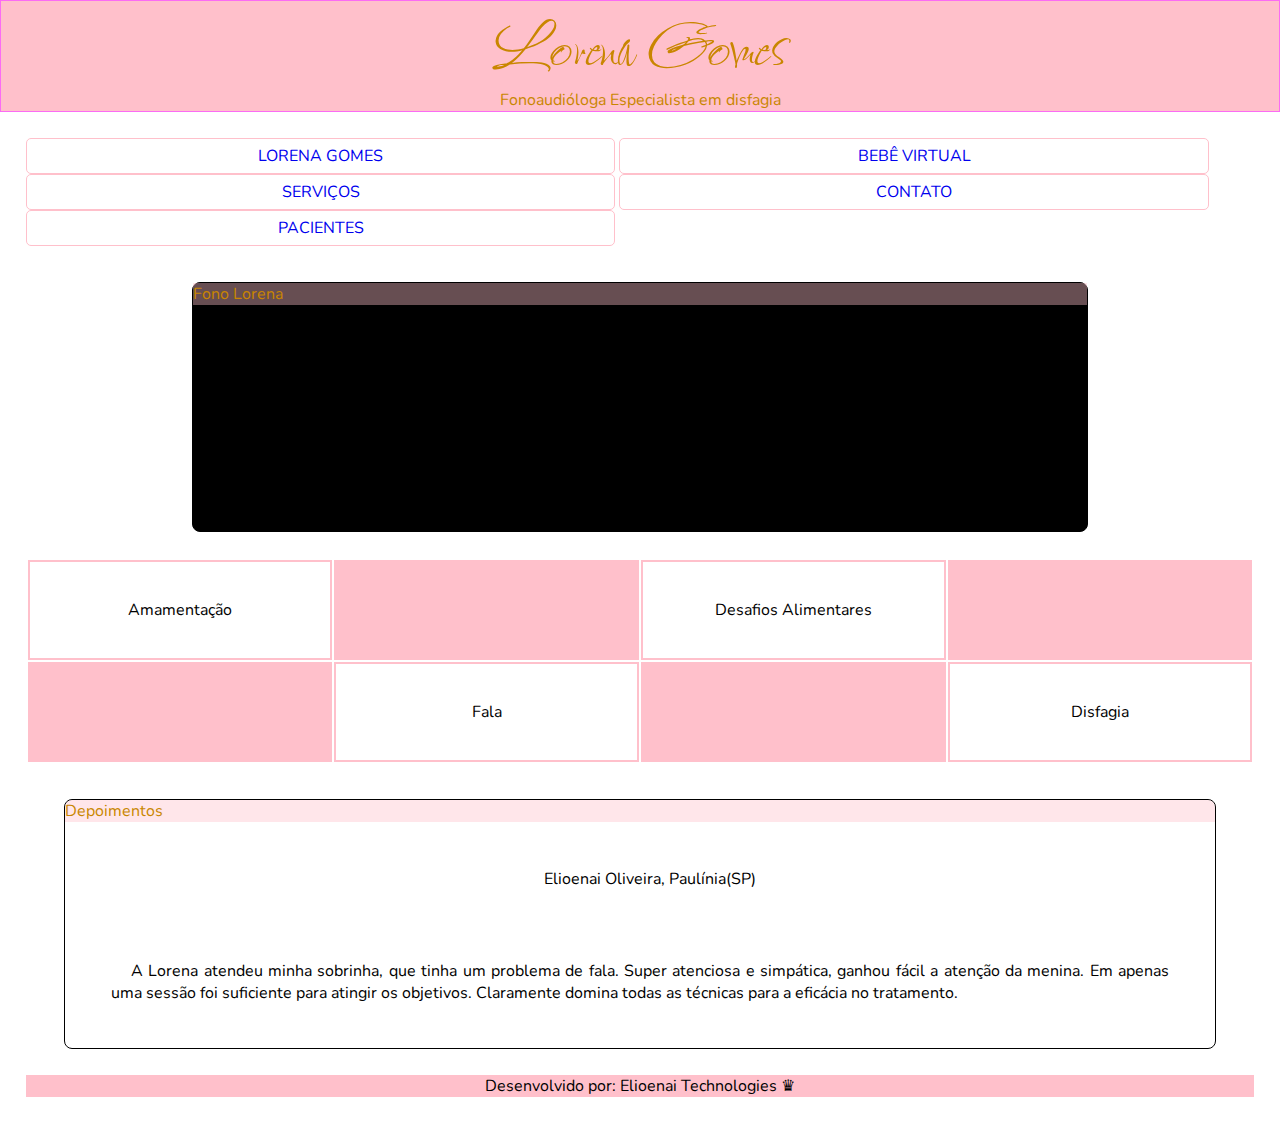
<file: index.html>
<!DOCTYPE html>
<html lang="pt-br">
<head>
    <!--CONFIGURAÇÕES DE CRIAÇÃO-->
    <meta charset="UTF-8">
    <meta name="viewport" content="width=device-width, initial-scale=1.0">
    <title>Fono Lorena</title>

    <!--CONEXÕES: ARQUIVOS INTERNOS-->
    <link rel="stylesheet" href="style.css">

    <!--CONEXÕES: ARQUIVOS INTERNOS-->
    <link rel="preconnect" href="https://fonts.googleapis.com">
    <link rel="preconnect" href="https://fonts.gstatic.com" crossorigin>
    <link href="https://fonts.googleapis.com/css2?family=Sassy+Frass&display=swap" rel="stylesheet">
    <link rel="stylesheet" href="https://fonts.googleapis.com/css2?family=Material+Symbols+Outlined:opsz,wght,FILL,GRAD@24,400,0,0" />
    <link href="https://fonts.googleapis.com/css2?family=Nunito:wght@300&display=swap" rel="stylesheet">
</head>
<body>
    <a href="index.html">
        <header>
            <div id="Assinatura">Lorena Gomes</div>
            <div>Fonoaudióloga Especialista em disfagia</div>
        </header>
    </a>
    <nav id="testesss">
        <a class="specific" href="lorenagomes.html">LORENA GOMES</a>
        <a class="specific" href="bbvirtual.html">BEBÊ VIRTUAL</a>
        <a class="specific" href="servicos.html">SERVIÇOS</a>
        <a class="specific" href="contato.html">CONTATO</a>
        <a class="specific" href="pacientes.html">PACIENTES</a>
    </nav> 

        
    

    <!--.............MUTÁVEIS...............-->

    <div id="tela">
        <div class="letraDaTela">Fono Lorena</div>
    </div>

    <input type="hidden" id="contadorTela" value="0"></div>

    <span id="logger_log"></span>

    <div id="fundoTabela">
        <table>
            <tr>
                <td class="info">Amamentação</td>
                <td class="img" id="img1"></td>
                <td class="info">Desafios Alimentares</td>
                <td class="img" id="img2"></td>
            </tr>
            <tr>
                <td class="img" id="img3"></td>
                <td class="info">Fala</td>
                <td class="img" id="img4"></td>
                <td class="info">Disfagia</td>

            </tr>
        </table>
    </div>
    <div id="depoimentos">
        <div class="letraDaTela">Depoimentos</div>
        <p id="nome">Elioenai Oliveira, Paulínia(SP)</p>
        <p id="fala">A Lorena atendeu minha sobrinha, que tinha um problema de fala. Super atenciosa e simpática, ganhou fácil a atenção da menina. Em apenas uma sessão foi suficiente para atingir os objetivos. Claramente domina todas as técnicas para a eficácia no tratamento.</p>
        <span id="voltar"  class="material-symbols-outlined">arrow_back</span> <span id="avancar"  class="material-symbols-outlined">arrow_forward</span>
    </div>
    <input type="hidden" name="contador" id="contador" value="0">
    
    <!--.............CONNECT...............-->
    <footer>Desenvolvido por: Elioenai Technologies ♛</footer>

    <script src="tendoes.js"></script>
</body>
</html>
</file>
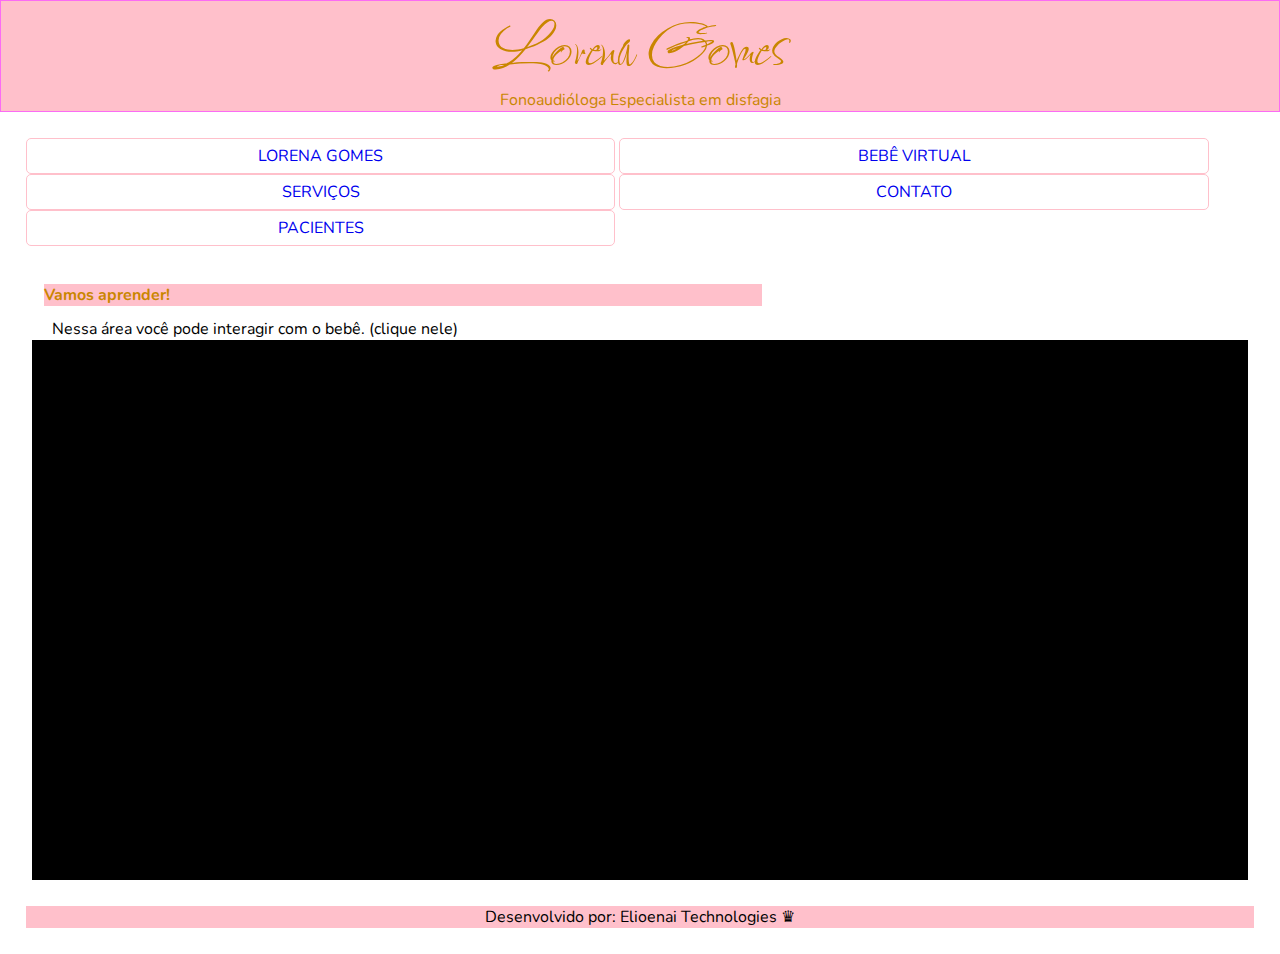
<file: bbvirtual.html>
<!DOCTYPE html>
<html lang="pt-br">
<head>
    <!--CONFIGURAÇÕES DE CRIAÇÃO-->
    <meta charset="UTF-8">
    <meta name="viewport" content="width=device-width, initial-scale=1.0">
    <title>Fono Lorena</title>

    <!--CONEXÕES: ARQUIVOS INTERNOS-->
    <link rel="stylesheet" href="style.css">

    <!--CONEXÕES: ARQUIVOS INTERNOS-->
    <link rel="preconnect" href="https://fonts.googleapis.com">
    <link rel="preconnect" href="https://fonts.gstatic.com" crossorigin>
    <link href="https://fonts.googleapis.com/css2?family=Sassy+Frass&display=swap" rel="stylesheet">
    <link rel="stylesheet" href="https://fonts.googleapis.com/css2?family=Material+Symbols+Outlined:opsz,wght,FILL,GRAD@24,400,0,0" />
    <link href="https://fonts.googleapis.com/css2?family=Nunito:wght@300&display=swap" rel="stylesheet">
</head>
<body>
    <a href="index.html">
        <header>
            <div id="logo"></div>
            <div id="Assinatura">Lorena Gomes</div>
            <div>Fonoaudióloga Especialista em disfagia</div>
        </header>
    </a>

    <nav id="testesss">
        <a class="specific" href="lorenagomes.html">LORENA GOMES</a>
        <a class="specific" href="bbvirtual.html">BEBÊ VIRTUAL</a>
        <a class="specific" href="servicos.html">SERVIÇOS</a>
        <a class="specific" href="contato.html">CONTATO</a>
        <a class="specific" href="pacientes.html">PACIENTES</a>
    </nav>  
    <!--.............MUTÁVEIS...............-->
    <div id="containerQSE">
        <h1>Vamos aprender!</h1>
        <p>Nessa área você pode interagir com o bebê. (clique nele)</p>

        <div id="bbzin">
            <div class="subBB" id="1"></div>
            <div class="subBB" id="2"></div>
            <div class="subBB" id="3"></div>
            <div class="subBB" id="4"></div>
            <div class="subBB" id="5"></div>
            <div class="subBB" id="6"></div>
            <div class="subBB" id="7"></div>
            <div class="subBB" id="8"></div>
            <div class="subBB" id="9"></div>
        </div>        
    </div>
    
    <div id="response_of_intection_with_baby">
        <p id="fechador" onclick="fecharBLOCK()">Fechar X</p>
        <h1 id="titer_of_ROIWB"></h1>
        <p id="text_of_ROIWB"></p>
    </div>

    <!--.............CONNECT...............-->
    <footer>Desenvolvido por: Elioenai Technologies ♛</footer>

    <script src="musculos.js"></script>
</body>
</html>
</file>
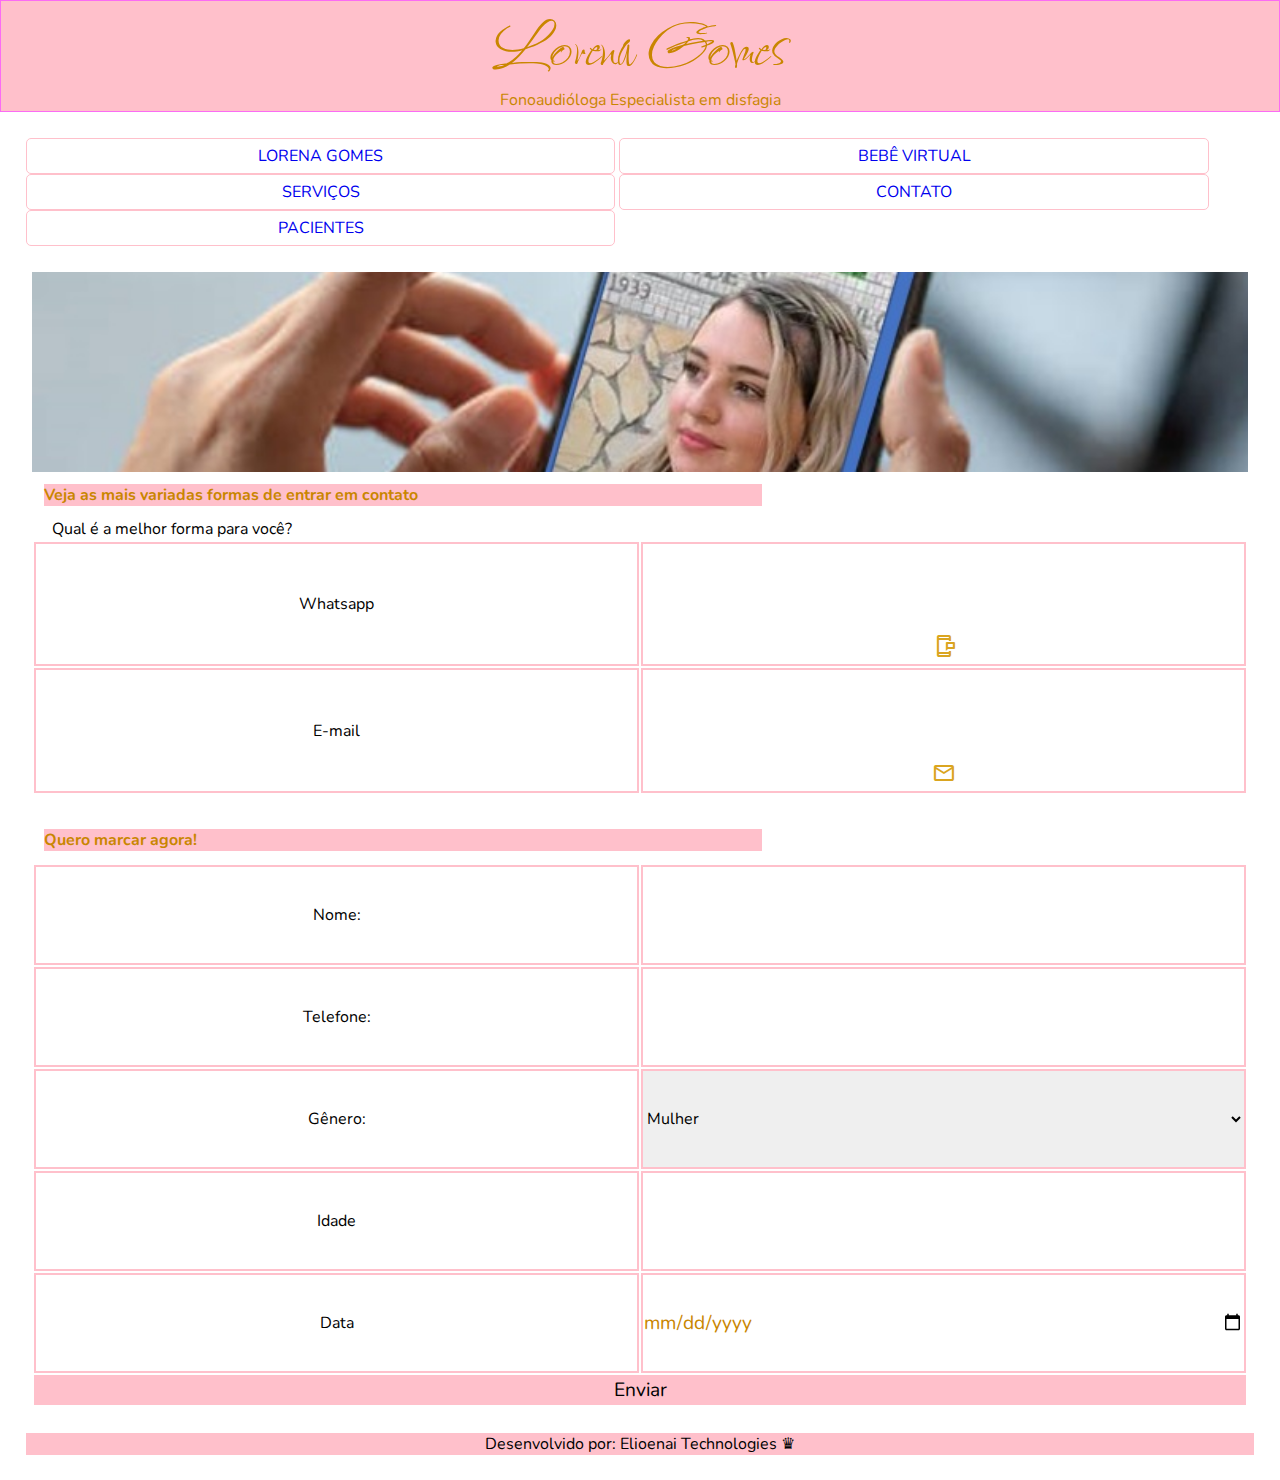
<file: contato.html>
<!DOCTYPE html>
<html lang="pt-br">
<head>
    <!--CONFIGURAÇÕES DE CRIAÇÃO-->
    <meta charset="UTF-8">
    <meta name="viewport" content="width=device-width, initial-scale=1.0">
    <title>Fono Lorena</title>

    <!--CONEXÕES: ARQUIVOS INTERNOS-->
    <link rel="stylesheet" href="style.css">

    <!--CONEXÕES: ARQUIVOS INTERNOS-->
    <link rel="preconnect" href="https://fonts.googleapis.com">
    <link rel="preconnect" href="https://fonts.gstatic.com" crossorigin>
    <link href="https://fonts.googleapis.com/css2?family=Sassy+Frass&display=swap" rel="stylesheet">
    <link rel="stylesheet" href="https://fonts.googleapis.com/css2?family=Material+Symbols+Outlined:opsz,wght,FILL,GRAD@24,400,0,0" />
    <link href="https://fonts.googleapis.com/css2?family=Nunito:wght@300&display=swap" rel="stylesheet">
</head>
<body>
    <a href="index.html">
        <header>
            <div id="logo"></div>
            <div id="Assinatura">Lorena Gomes</div>
            <div>Fonoaudióloga Especialista em disfagia</div>
        </header>
    </a>

    <nav id="testesss">
        <a class="specific" href="lorenagomes.html">LORENA GOMES</a>
        <a class="specific" href="bbvirtual.html">BEBÊ VIRTUAL</a>
        <a class="specific" href="servicos.html">SERVIÇOS</a>
        <a class="specific" href="contato.html">CONTATO</a>
        <a class="specific" href="pacientes.html">PACIENTES</a>
    </nav> 
    <!--.............MUTÁVEIS...............-->
    <div id="containerQSE">
        <div id="minhaLo3"></div>

        <h1>Veja as mais variadas formas de entrar em contato</h1>

        <p>Qual é a melhor forma para você?</p>
        <table>
            <tr>
                <td>Whatsapp</td>
                
                <td>
                    <a href="https://wa.me//5511956939871?text=Tenho%20interesse%20em%20seus%20serviços%20Dr%20Lorena">
                        <span style="border: none; color: goldenrod; height: 100%; padding-top: 15%;" class="material-symbols-outlined">
                            stream_apps
                        </span>
                    </a>
                </td>
            </tr>
            <tr>
                <td>E-mail</td>
                <td>
                    <a onclick="message()">
                        <span style="border: none; color: goldenrod; height: 100%; padding-top: 15%;" class="material-symbols-outlined">
                            mail
                        </span>
                    </a>
                </td>
            </tr>
        </table>

        <br>

        <h1>Quero marcar agora!</h1>
        <form action="" id="dadosCliente">
            <table>
                <tr>
                    <td><label for="nm">Nome:</label></td>
                    <td><input type="text" name="nm" id="nm"></td>
                </tr>
                <tr>
                    <td><label for="num">Telefone:</label></td>
                    <td><input type="tel" name="num" id="num"></td>
                </tr>
                <tr>
                    <td><label for="sx">Gênero:</label></td>
                    <td>
                        <select name="sx" id="sx">
                            <option value="m">Mulher</option>
                            <option value="h">Homem</option>
                            <option value="ot">Outro/Não informar</option>
                        </select>
                    </td>
                </tr>
                <tr>
                    <td><label for="idad">Idade</label></td>
                    <td><input type="number" name="idad" id="idad"></td>
                </tr>
                <tr>
                    <td><label for="data">Data</label></td>
                    <td><input type="date" name="data" id="data"></td>
                </tr>
                <tr>
                    <td colspan="2" style="height: 10px;">
                        <input type="submit" value="Enviar">
                    </td>
                </tr>
            </table>
        </form>
    </div>

    <!--.............CONNECT...............-->
    <footer>Desenvolvido por: Elioenai Technologies ♛</footer>

    <script src="tendoes.js"></script>
</body>
</html>
</file>
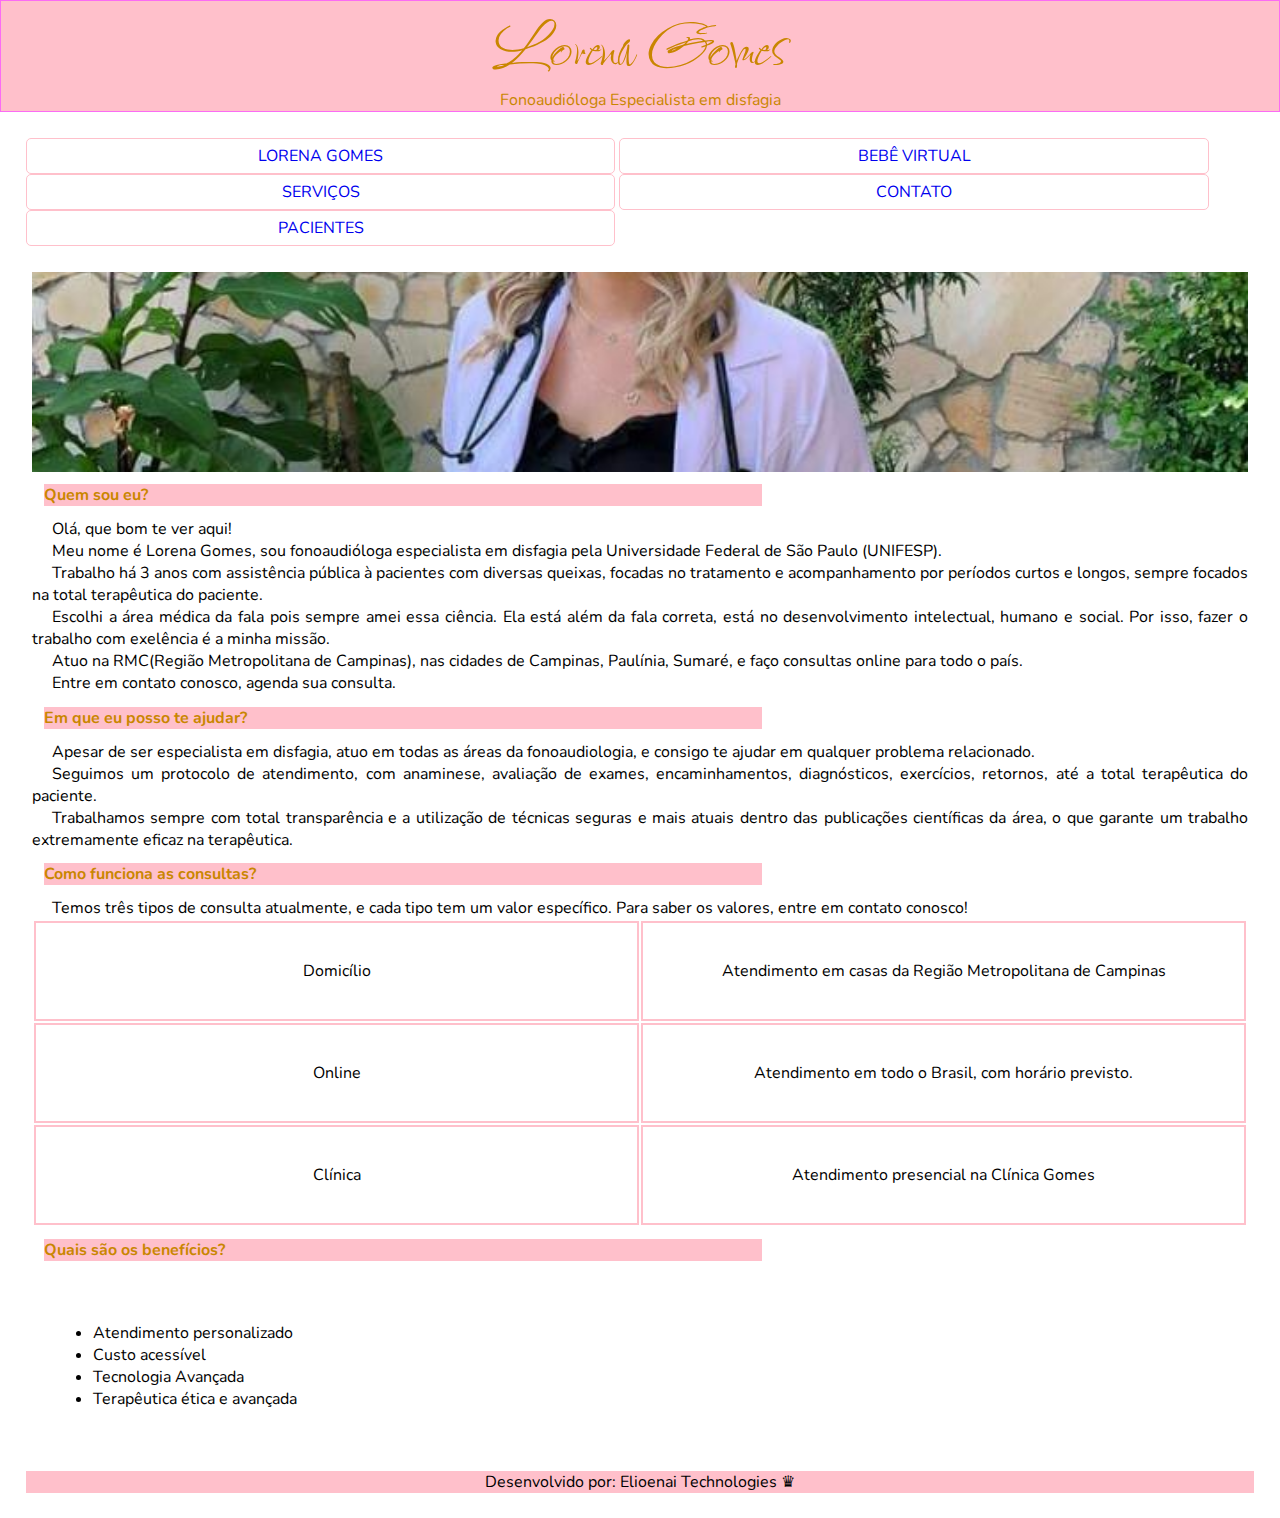
<file: lorenagomes.html>
<!DOCTYPE html>
<html lang="pt-br">
<head>
    <!--CONFIGURAÇÕES DE CRIAÇÃO-->
    <meta charset="UTF-8">
    <meta name="viewport" content="width=device-width, initial-scale=1.0">
    <title>Fono Lorena</title>

    <!--CONEXÕES: ARQUIVOS INTERNOS-->
    <link rel="stylesheet" href="style.css">

    <!--CONEXÕES: ARQUIVOS INTERNOS-->
    <link rel="preconnect" href="https://fonts.googleapis.com">
    <link rel="preconnect" href="https://fonts.gstatic.com" crossorigin>
    <link href="https://fonts.googleapis.com/css2?family=Sassy+Frass&display=swap" rel="stylesheet">
    <link rel="stylesheet" href="https://fonts.googleapis.com/css2?family=Material+Symbols+Outlined:opsz,wght,FILL,GRAD@24,400,0,0" />
    <link href="https://fonts.googleapis.com/css2?family=Nunito:wght@300&display=swap" rel="stylesheet">
</head>
<body>
    <a href="index.html">
        <header>
            <div id="logo"></div>
            <div id="Assinatura">Lorena Gomes</div>
            <div>Fonoaudióloga Especialista em disfagia</div>
        </header>
    </a>

    <nav id="testesss">
        <a class="specific" href="lorenagomes.html">LORENA GOMES</a>
        <a class="specific" href="bbvirtual.html">BEBÊ VIRTUAL</a>
        <a class="specific" href="servicos.html">SERVIÇOS</a>
        <a class="specific" href="contato.html">CONTATO</a>
        <a class="specific" href="pacientes.html">PACIENTES</a>
    </nav> 
    <!--.............MUTÁVEIS...............-->
    <div id="containerQSE">
        <div id="minhaLo"></div>

        <h1>Quem sou eu?</h1>

        <p>Olá, que bom te ver aqui!</p>
        <p>Meu nome é Lorena Gomes, sou fonoaudióloga especialista em disfagia pela Universidade Federal de São Paulo (UNIFESP). </p>
        <p>Trabalho há 3 anos com assistência pública à pacientes com diversas queixas, focadas no tratamento e acompanhamento por períodos curtos e longos, sempre focados na total terapêutica do paciente.</p>
        <p>Escolhi a área médica da fala pois sempre amei essa ciência. Ela está além da fala correta, está no desenvolvimento intelectual, humano e social. Por isso, fazer o trabalho com exelência é a minha missão.</p>
        <p>Atuo na RMC(Região Metropolitana de Campinas), nas cidades de Campinas, Paulínia, Sumaré, e faço consultas online para todo o país.</p>
        <p>Entre em contato conosco, agenda sua consulta.</p>

        <h1>Em que eu posso te ajudar?</h1>
        <p>Apesar de ser especialista em disfagia, atuo em todas as áreas da fonoaudiologia, e consigo te ajudar em qualquer problema relacionado.</p>
        <p>Seguimos um protocolo de atendimento, com anaminese, avaliação de exames, encaminhamentos, diagnósticos, exercícios, retornos, até a total terapêutica do paciente.</p>
        <p>Trabalhamos sempre com total transparência e a utilização de técnicas seguras e mais atuais dentro das publicações científicas da área, o que garante um trabalho extremamente eficaz na terapêutica.</p>

        <h1>Como funciona as consultas?</h1>
        <p>Temos três tipos de consulta atualmente, e cada tipo tem um valor específico. Para saber os valores, entre em contato conosco!</p>
        <table>
            <tr>
                <td>Domicílio</td>
                <td>Atendimento em casas da Região Metropolitana de Campinas</td>
            </tr>
            <tr>
                <td>Online</td>
                <td>Atendimento em todo o Brasil, com horário previsto.</td>
            </tr>
            <tr>
                <td>Clínica</td>
                <td>Atendimento presencial na Clínica Gomes</td>
            </tr>
        </table>
        <h1>Quais são os benefícios?</h1>
        <ul>
            <li>Atendimento personalizado</li>
            <li>Custo acessível</li>
            <li>Tecnologia Avançada</li>
            <li>Terapêutica ética e avançada</li>
        </ul>
    </div>

    <!--.............CONNECT...............-->
    <footer>Desenvolvido por: Elioenai Technologies ♛</footer>

    <script src="tendoes.js"></script>
</body>
</html>
</file>
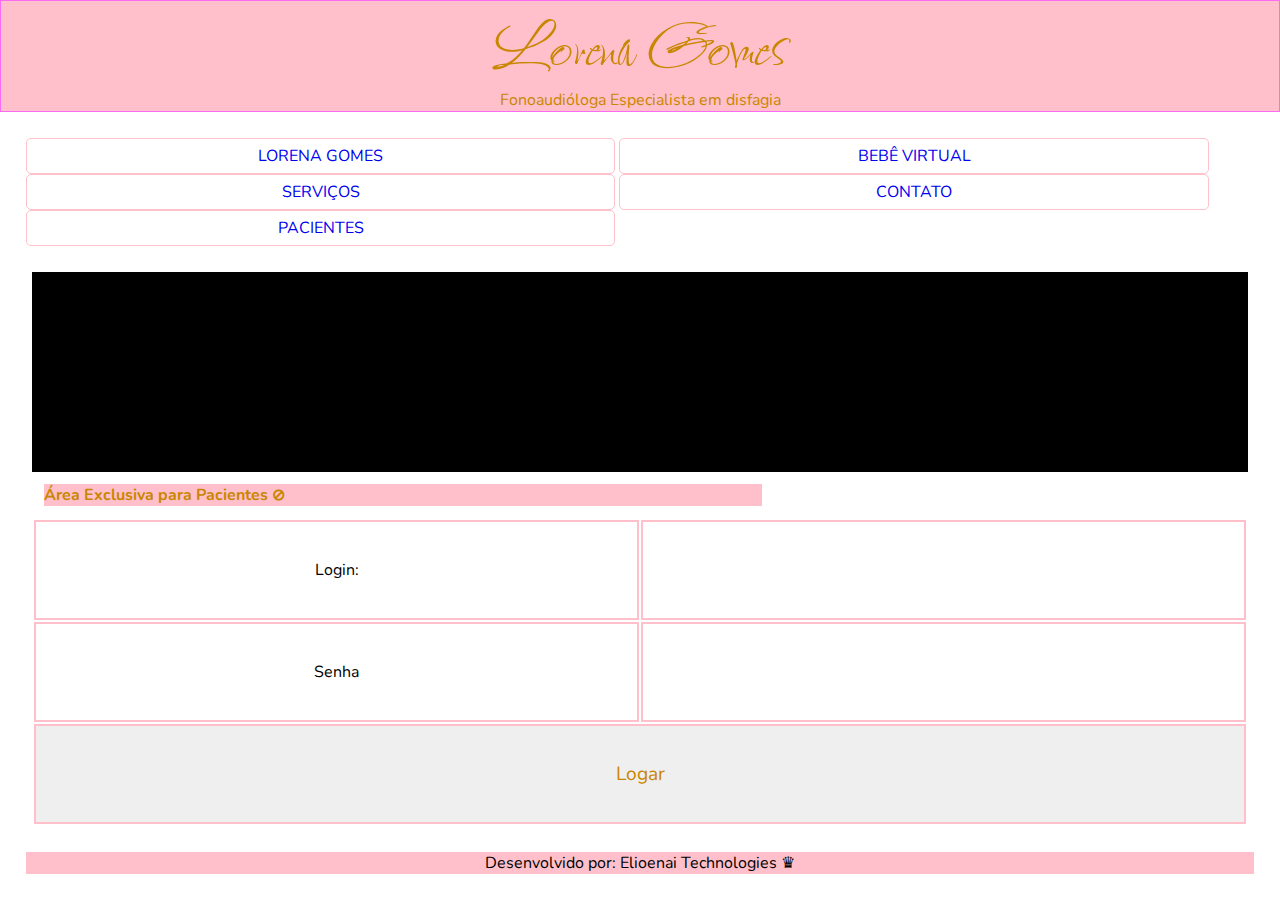
<file: pacientes.html>
<!DOCTYPE html>
<html lang="pt-br">
<head>
    <!--CONFIGURAÇÕES DE CRIAÇÃO-->
    <meta charset="UTF-8">
    <meta name="viewport" content="width=device-width, initial-scale=1.0">
    <title>Fono Lorena</title>

    <!--CONEXÕES: ARQUIVOS INTERNOS-->
    <link rel="stylesheet" href="style.css">

    <!--CONEXÕES: ARQUIVOS INTERNOS-->
    <link rel="preconnect" href="https://fonts.googleapis.com">
    <link rel="preconnect" href="https://fonts.gstatic.com" crossorigin>
    <link href="https://fonts.googleapis.com/css2?family=Sassy+Frass&display=swap" rel="stylesheet">
    <link rel="stylesheet" href="https://fonts.googleapis.com/css2?family=Material+Symbols+Outlined:opsz,wght,FILL,GRAD@24,400,0,0" />
    <link href="https://fonts.googleapis.com/css2?family=Nunito:wght@300&display=swap" rel="stylesheet">
</head>
<body>
    <a href="index.html">
        <header>
            <div id="logo"></div>
            <div id="Assinatura">Lorena Gomes</div>
            <div>Fonoaudióloga Especialista em disfagia</div>
        </header>
    </a>

    <nav id="testesss">
        <a class="specific" href="lorenagomes.html">LORENA GOMES</a>
        <a class="specific" href="bbvirtual.html">BEBÊ VIRTUAL</a>
        <a class="specific" href="servicos.html">SERVIÇOS</a>
        <a class="specific" href="contato.html">CONTATO</a>
        <a class="specific" href="pacientes.html">PACIENTES</a>
    </nav> 
    <!--.............MUTÁVEIS...............-->
    <div id="containerQSE">
        <div id="minhaLo4"></div>

        <h1 id="namePaci">Área Exclusiva para Pacientes ⊘</h1>

        <div id="logon">
            <table>
                <tr>
                    <td><label for="login">Login:</label></td>
                    <td><input type="text" name="login" id="login"></td>
                </tr>
                <tr>
                    <td><label for="pas">Senha</label></td>
                    <td><input type="password" name="pas" id="pas"></td>
                </tr>
                <tr>
                    <td colspan="2"><input type="button" value="Logar" onclick="logar()"></td>
                </tr>
            </table>
        </div>

        <div id="logado">
            <p>Vídeos de treinamento:</p>

            <table>
                <tr>
                    <td>
                        <iframe id="videdo" width="90%" height="315" src="" title="YouTube video player" frameborder="0" allow="accelerometer; autoplay; clipboard-write; encrypted-media; gyroscope; picture-in-picture; web-share" referrerpolicy="strict-origin-when-cross-origin" allowfullscreen></iframe>
                    </td>
                </tr>
                <tr>
                    <td>
                        <input onclick="next()" type="button" value="PRÓXIMO ->">
                    </td>
                </tr>
            </table>
        </div>
        
        
    </div>

    <!--.............CONNECT...............-->
    <footer>Desenvolvido por: Elioenai Technologies ♛</footer>

    <script src="bracos.js"></script>
</body>
</html>
</file>
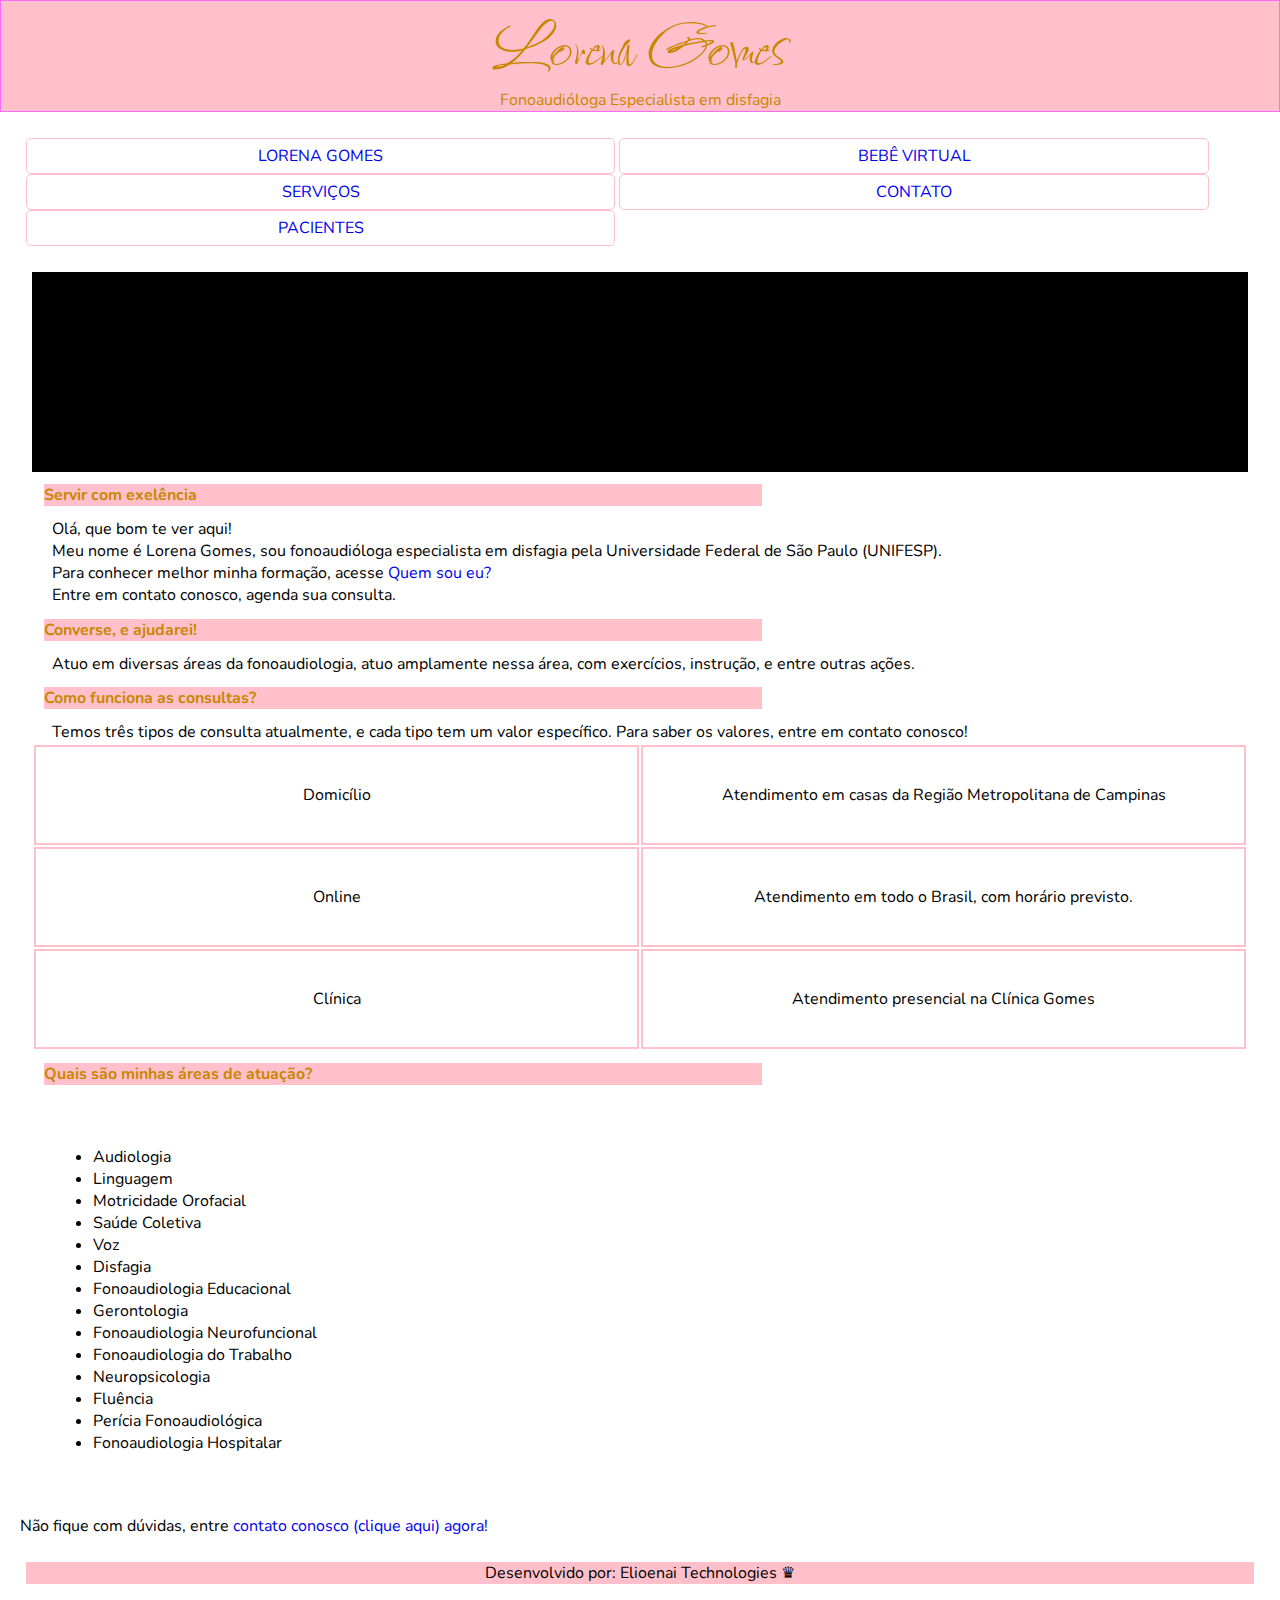
<file: servicos.html>
<!DOCTYPE html>
<html lang="pt-br">
<head>
    <!--CONFIGURAÇÕES DE CRIAÇÃO-->
    <meta charset="UTF-8">
    <meta name="viewport" content="width=device-width, initial-scale=1.0">
    <title>Fono Lorena</title>

    <!--CONEXÕES: ARQUIVOS INTERNOS-->
    <link rel="stylesheet" href="style.css">

    <!--CONEXÕES: ARQUIVOS INTERNOS-->
    <link rel="preconnect" href="https://fonts.googleapis.com">
    <link rel="preconnect" href="https://fonts.gstatic.com" crossorigin>
    <link href="https://fonts.googleapis.com/css2?family=Sassy+Frass&display=swap" rel="stylesheet">
    <link rel="stylesheet" href="https://fonts.googleapis.com/css2?family=Material+Symbols+Outlined:opsz,wght,FILL,GRAD@24,400,0,0" />
    <link href="https://fonts.googleapis.com/css2?family=Nunito:wght@300&display=swap" rel="stylesheet">
</head>
<body>
    <a href="index.html">
        <header>
            <div id="logo"></div>
            <div id="Assinatura">Lorena Gomes</div>
            <div>Fonoaudióloga Especialista em disfagia</div>
        </header>
    </a>

    <nav id="testesss">
        <a class="specific" href="lorenagomes.html">LORENA GOMES</a>
        <a class="specific" href="bbvirtual.html">BEBÊ VIRTUAL</a>
        <a class="specific" href="servicos.html">SERVIÇOS</a>
        <a class="specific" href="contato.html">CONTATO</a>
        <a class="specific" href="pacientes.html">PACIENTES</a>
    </nav> 
    <!--.............MUTÁVEIS...............-->
    <div id="containerQSE">
        <div id="minhaLo2"></div>

        <h1>Servir com exelência</h1>

        <p>Olá, que bom te ver aqui!</p>
        <p>Meu nome é Lorena Gomes, sou fonoaudióloga especialista em disfagia pela Universidade Federal de São Paulo (UNIFESP). </p>
        <p>Para conhecer melhor minha formação, acesse <a href="lorenagomes.html">Quem sou eu?</a></p>
        <p>Entre em contato conosco, agenda sua consulta.</p>

        <h1>Converse, e ajudarei!</h1>
        <p> Atuo em diversas áreas da fonoaudiologia, atuo amplamente nessa área, com exercícios, instrução, e entre outras ações.</p>

        <h1>Como funciona as consultas?</h1>
        <p>Temos três tipos de consulta atualmente, e cada tipo tem um valor específico. Para saber os valores, entre em contato conosco!</p>
        <table>
            <tr>
                <td>Domicílio</td>
                <td>Atendimento em casas da Região Metropolitana de Campinas</td>
            </tr>
            <tr>
                <td>Online</td>
                <td>Atendimento em todo o Brasil, com horário previsto.</td>
            </tr>
            <tr>
                <td>Clínica</td>
                <td>Atendimento presencial na Clínica Gomes</td>
            </tr>
        </table>
        <h1>Quais são minhas áreas de atuação?</h1>
        <ul>
            <li>Audiologia</li>
            <li>Linguagem</li>
            <li>Motricidade Orofacial</li>
            <li>Saúde Coletiva</li>
            <li>Voz</li>
            <li>Disfagia</li>
            <li>Fonoaudiologia Educacional</li>
            <li>Gerontologia</li>
            <li>Fonoaudiologia Neurofuncional</li>
            <li>Fonoaudiologia do Trabalho</li>
            <li>Neuropsicologia</li>
            <li>Fluência</li>
            <li>Perícia Fonoaudiológica</li>
            <li>Fonoaudiologia Hospitalar</li>
        </ul>
    </div>

    <p>Não fique com dúvidas, entre <a href="contato.html">contato conosco (clique aqui) agora!</a></p>

    <!--.............CONNECT...............-->
    <footer>Desenvolvido por: Elioenai Technologies ♛</footer>

    <script src="tendoes.js"></script>
</body>
</html>
</file>
<file: style.css>
@charset 'utf-8';
:root{
    --rosa: rgb(255, 192, 203);
    --roxo: rgb(251, 108, 244);
    --marrom: rgb(201, 134, 0);
    --fontAssinatura: 'Sassy Frass', cursive;
    --fontTotal: 'Nunito', sans-serif;
}
*{ 
    padding: 0px;
    border: 0px solid transparent;
    margin: 0px;
    box-sizing: border-box;
    font-size: 1em;
    
    font-family: var(--fontTotal) ;
}
::-webkit-scrollbar{
    width: 0px;
    height: 0px;
}
header{
    background-color: var(--rosa);
    border: 1px solid var(--roxo);
}
header > div{
    text-align: center;
    color: var(--marrom);
}
header > div#Assinatura{
    font-family: var(--fontAssinatura);
    font-size: 5em;
}
.material-symbols-outlined{
    width: 100%;
    text-align: center;
    border: 2px solid var(--roxo);
    cursor: pointer;
}
#direcionador > nav{
    display: none;
}
#direcionador > nav > a{
    display: block;
    width: 70%;
    margin-left: 15%;
    margin-right: 15%;
    text-align: center;
    border: 1px solid var(--roxo);
    color: var(--marrom);
    text-decoration: none;
}
#tela{
    border: 1px solid black;
    border-radius: 8px;
    height: 250px;
    width: 70%;
    margin-top: 10px;
    margin-left: 15%;
    margin-right: 15%;
    background: black url('https://portal.fmu.br/wp-content/uploads/servicos/fonoaudiologia/servicos-fonoaudiologia2.jpg') no-repeat center center;
    background-size: cover;
}
.letraDaTela{
    background-color: rgba(255, 192, 203, 0.402);
    color: var(--marrom);
}
#logger_log{
    color: white;
}
#fundoTabela{
    width: 100%;
    overflow: scroll;
    padding: 2%;
}
table{
    width: 100%;
}
td{
    width: 24%;
    height: 100px;
    text-align: center;
    border: 2px solid var(--rosa);
}
#img1{
    background: var(--rosa) url(https://www.pfizer.com.br/images/custom/Amamentacao.jpg) no-repeat center center;
    background-size: cover;
}
#img2{
    background: var(--rosa) url(https://www.designi.com.br/images/preview/11883715.jpg) no-repeat center center;
    background-size: cover;
}
#img3{
    background: var(--rosa) url(https://img.freepik.com/fotos-premium/crianca-politica-crianca-falando-na-frente-de-uma-plateia_443830-2399.jpg?w=2000) no-repeat center center;
    background-size: cover;
}
#img4{
    background: var(--rosa) url(https://fcmsantacasasp.edu.br/vemprasanta/wp-content/uploads/2023/08/Disfagia_768x512_2026641008.jpg) no-repeat center center;
    background-size: cover;
}
td.img{
    background-color: var(--rosa);
    
}
#depoimentos{
    border: 1px solid black;
    border-radius: 8px;
    height: 250px;
    width: 90%;
    margin-top: 10px;
    margin-left: 5%;
    margin-right: 55%;
    background-size: cover;
    overflow: hidden;
}
#depoimentos > .material-symbols-outlined{
    display: inline-block;
    margin: 1%;
    width: 45.5%;
    margin-left: 2%;
}
#depoimentos > #nome{
    height: 14%;
    padding: 4%;
    text-align: center;
}
#depoimentos > #fala{
    height: 64%;
    padding: 4%;
    text-align: justify;
}
#containerQSE{
    width: 95%;
    margin-left: 2.5%;
    margin-right: 2.5%;
}
#minhaLo{
    display: block;
    width: 100%;
    height: 200px;
    background: #000000 url(myLo.jpeg) center center no-repeat fixed;
    background-size: cover;
    background-attachment: fixed;
}
#minhaLo2{
    display: block;
    width: 100%;
    height: 200px;
    background: #000000 url('https://tuiuti.edu.br/wp-content/uploads/2022/12/audiologia-utp.jpg') bottom center no-repeat fixed;
    background-size: cover;
    background-attachment: fixed;
}
#minhaLo3{
    display: block;
    width: 100%;
    height: 200px;
    background: #000000 url(celular.jpg) center center no-repeat fixed;
    background-size: cover;
    background-attachment: fixed;
}
#minhaLo4{
    display: block;
    width: 100%;
    height: 200px;
    background: #000000 url("https://www.medprime.com.br/portal/wp-content/uploads/2021/11/fonoaudiologia800x500.jpg") center top no-repeat fixed;
    background-size: cover;
    background-attachment: fixed;
}
h1{
    display: block;
    margin: 1%;
    width: 59%;
    background-color: var(--rosa);
    color: var(--marrom);
}
p{
    text-indent: 20px;
    display: block;
    text-align: justify;
}
ul{
    margin: 5%;
}
footer{
    text-align: center;
    margin: 2%;
    background-color: var(--rosa);
}
a{
    background-color: transparent;
    text-decoration: none;
}
input{
    width: 100%;
    height: 80%;
    border: 1px solid var(--roxo);
    color: var(--marrom);
    font-size: 1.2em;
}
td > input{
    border: none;
    height: 100%;
}
td > select{
    width: 100%;
    height: 100%;
}
input[type="submit"]{
    background-color: var(--rosa);
    height: 100%;
    color: black;
}
#bbzin{
    width: 100%;
    height: calc(100vh - 40vh);
    background: #000000 url("https://blog-es.kinedu.com/wp-content/uploads/2019/07/original-8beaf4a4c921388175a531018f91efa5.jpg") center center no-repeat fixed;
    background-size: cover;
    background-attachment: fixed;
}
.subBB{
    height: 32.9%;
    width: 32.5%;
    margin-bottom: -5px;
    border: 1px solid transparent;
    background-color: transparent;
    display: inline-block;
}
#response_of_intection_with_baby{
    position: absolute;
    top: 42.5%;
    width: 100%;
    height: calc(100vh - 40vh);
    background-color: rgba(255, 192, 203, 0.706);
    display: none;
}
#fechador{
    text-align: right;
    margin-left: 5%;
    margin-right: 50px;
    margin-top: 10px;
    background-color: var(--rosa);
}
#logado{
    display: none;
}
#text_of_ROIWB,#titer_of_ROIWB{
    margin: 5%;
}
#testesss{
    padding: 2%;
    align-self: safe;
}
.specific{
    border: 1px solid var(--rosa);
    padding: 0.5%;
    border-radius: 5px;
    display: inline-block;
    width: 48%;
    height: 100%;
    text-align: center;
}
</file>
